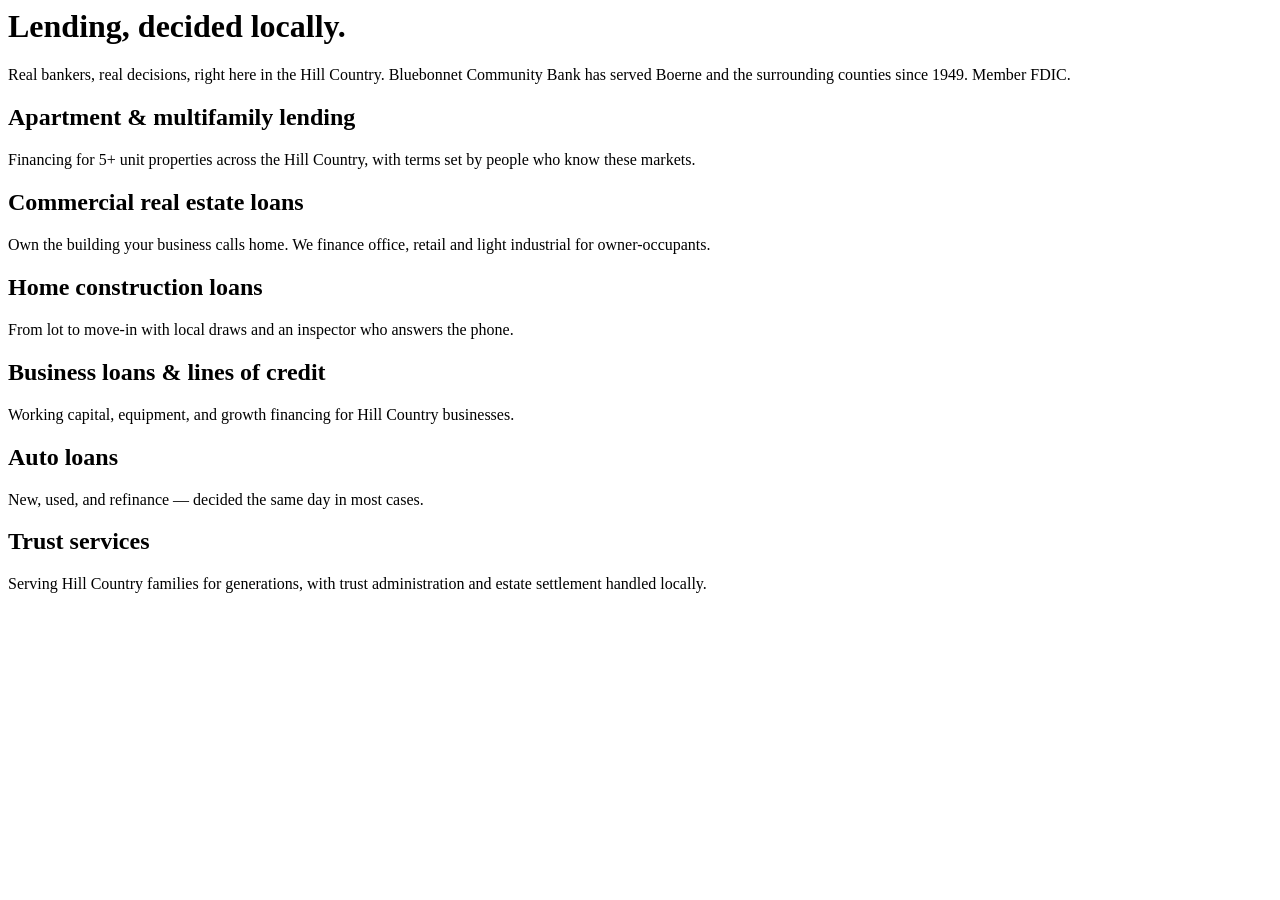
<file: content/demo_sites/bluebonnetbank.com.html>
<html><head><title>Bluebonnet Community Bank — Lending, decided locally</title></head>
<body>
  <h1>Lending, decided locally.</h1>
  <p>Real bankers, real decisions, right here in the Hill Country. Bluebonnet
     Community Bank has served Boerne and the surrounding counties since 1949.
     Member FDIC.</p>
  <h2>Apartment &amp; multifamily lending</h2>
  <p>Financing for 5+ unit properties across the Hill Country, with terms set by
     people who know these markets.</p>
  <h2>Commercial real estate loans</h2>
  <p>Own the building your business calls home. We finance office, retail and
     light industrial for owner-occupants.</p>
  <h2>Home construction loans</h2>
  <p>From lot to move-in with local draws and an inspector who answers the phone.</p>
  <h2>Business loans &amp; lines of credit</h2>
  <p>Working capital, equipment, and growth financing for Hill Country businesses.</p>
  <h2>Auto loans</h2>
  <p>New, used, and refinance — decided the same day in most cases.</p>
  <h2>Trust services</h2>
  <p>Serving Hill Country families for generations, with trust administration and
     estate settlement handled locally.</p>
</body></html>
</file>
